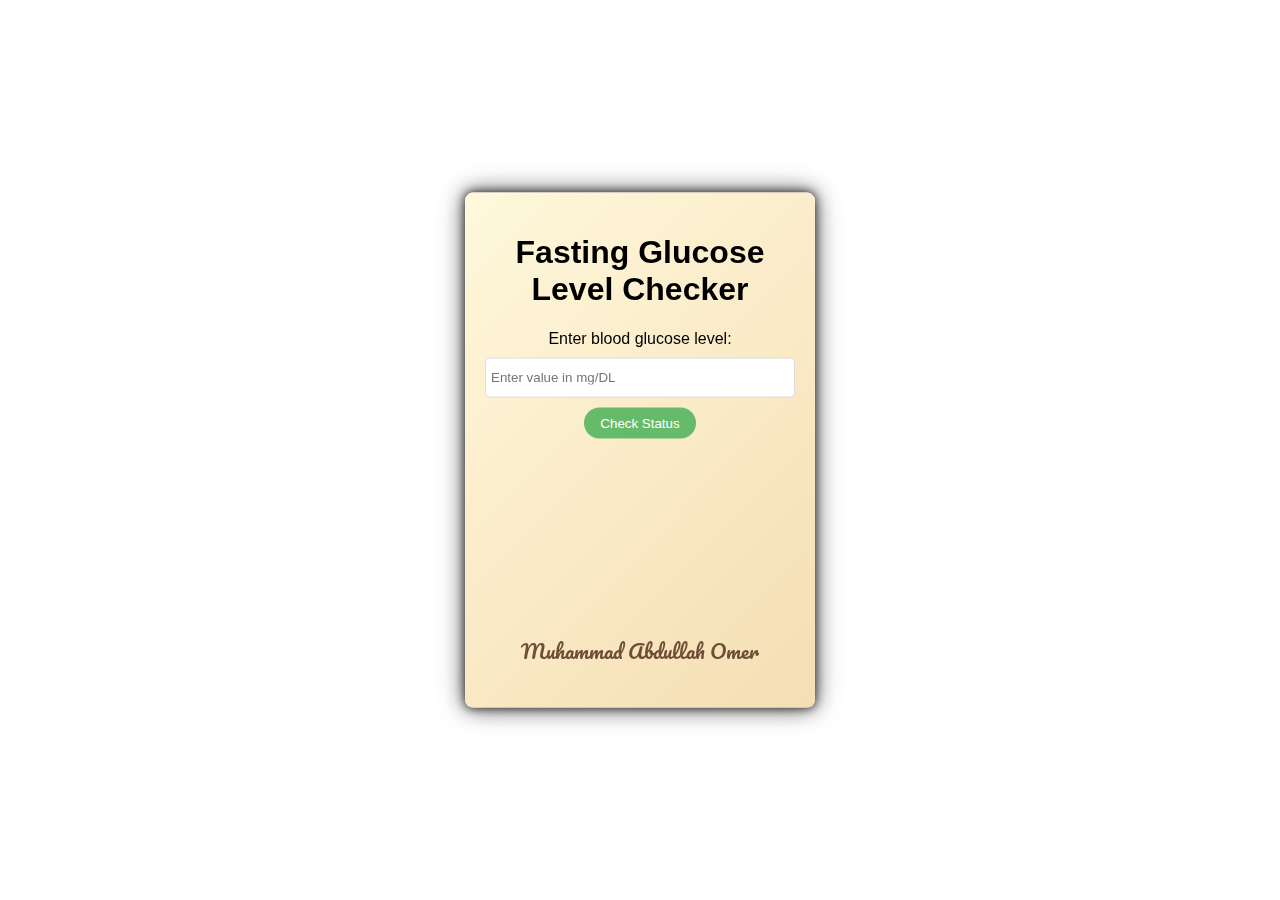
<file: index.html>
<!DOCTYPE html>
<html>
<head>
  <meta charset="UTF-8">
  <title>Fasting Glucose Level Checker</title>
  <meta name="viewport" content="width=device-width, initial-scale=1">
  <!-- Google Font for a cool-looking style -->
  <link href="https://fonts.googleapis.com/css2?family=Pacifico&display=swap" rel="stylesheet">
  <style>
    body {
      margin: 0;
      background: linear-gradient(to bottom right, #a1c4fd, #c2e9fb); /* Gradient blue background */
      font-family: Arial, sans-serif;
    }
    .box {
      position: fixed;
      top: 50%;
      left: 50%;
      transform: translate(-50%, -50%);
      /* Light golden gradient background */
      background: linear-gradient(135deg, #fff8dc, #f5deb3);
      padding: 20px;
      border-radius: 8px;
      text-align: center;
      box-shadow: 0 0 10px rgba(0,0,0,0.7),
                  0 0 20px rgba(0,0,0,0.5),
                  0 0 30px rgba(0,0,0,0.3);
      width: 350px;
      box-sizing: border-box;
    }
    canvas {
      margin-top: 20px;
    }
    input[type="number"] {
      padding: 5px;
      margin: 10px 0;
      width: 100%;
      height: 40px;
      box-sizing: border-box;
      background-color: white;
      border: 1px solid #ddd;
      border-radius: 5px;
    }
    input[type="number"]:focus {
      outline: none;
      border-color: #6F4E37;  /* Coffee color (matches your name) */
    }
    button {
      padding: 8px 16px;
      cursor: pointer;
      background-color: #66bb6a;
      color: white;
      border: none;
      border-radius: 20px;
      transition: background-color 0.3s;
    }
    button:hover:enabled {
      background-color: #43a047;
    }
    button:disabled {
      cursor: not-allowed;
    }
    .footer {
      font-family: 'Pacifico', cursive;
      font-weight: normal;
      color: #6F4E37;  /* Coffee color */
      margin-top: 20px;
      font-size: 20px;
    }
    @media (max-width: 480px) {
      .box {
        width: 90%;
      }
    }
  </style>
</head>
<body>
  <div class="box">
    <h1>Fasting Glucose Level Checker</h1>
    <label for="glucoseInput">Enter blood glucose level:</label>
    <input type="number" id="glucoseInput" step="0.1" required placeholder="Enter value in mg/DL">
    <button id="checkButton" onclick="checkGlucose()" disabled>Check Status</button>
    <canvas id="resultCanvas" width="300" height="150"></canvas>
    <p class="footer">Muhammad Abdullah Omer</p>
  </div>

  <script>
    const inputField = document.getElementById("glucoseInput");
    const checkButton = document.getElementById("checkButton");
    const canvas = document.getElementById("resultCanvas");
    const ctx = canvas.getContext("2d");

    function updateButtonState() {
      if (inputField.value.trim() === "") {
        checkButton.disabled = true;
        clearCanvas();
      } else {
        checkButton.disabled = false;
      }
    }

    inputField.addEventListener("input", updateButtonState);

    function clearCanvas() {
      ctx.clearRect(0, 0, canvas.width, canvas.height);
    }

    // Helper function to wrap text inside the canvas
    function wrapText(context, text, x, y, maxWidth, lineHeight) {
      const words = text.split(' ');
      let line = '';
      for (let i = 0; i < words.length; i++) {
        const testLine = line + words[i] + ' ';
        const metrics = context.measureText(testLine);
        const testWidth = metrics.width;
        if (testWidth > maxWidth && i > 0) {
          context.fillText(line, x, y);
          line = words[i] + ' ';
          y += lineHeight;
        } else {
          line = testLine;
        }
      }
      context.fillText(line, x, y);
    }

    function checkGlucose() {
      clearCanvas();
      
      const inputVal = inputField.value.trim();
      if (inputVal === "") return;
      
      const value = parseFloat(inputVal);
      let resultText = "";
      let color = "";

      if (isNaN(value)) {
        resultText = "Please enter a valid numerical value in mg/DL.";
        color = "maroon";
      } else if (value < 70) {
        resultText = "Your blood sugar is lower than the normal range. This may indicate hypoglycemia. Consider consulting your doctor.";
        color = "red";
      } else if (value <= 99) {
        resultText = "Your blood sugar is within the normal range. Keep up the healthy lifestyle!";
        color = "green";
      } else if (value <= 120) {
        resultText = "Your blood sugar is slightly higher than normal. You may be prediabetic. Consider consulting a healthcare professional.";
        color = "red"; // You may change this to 'orange' if desired.
      } else {
        resultText = "Your blood sugar is high. This may indicate diabetes. Please consult a healthcare professional.";
        color = "red";
      }
      
      ctx.font = "16px Arial";
      ctx.fillStyle = color;
      wrapText(ctx, resultText, 10, 30, canvas.width - 20, 22);
      
      // Update the box's shadow (glow) to match the message color
      const box = document.querySelector('.box');
      if (color === "green") {
          box.style.boxShadow = "0 0 10px rgba(0,255,0,0.7), 0 0 20px rgba(0,255,0,0.5), 0 0 30px rgba(0,255,0,0.3)";
      } else if (color === "red" || color === "maroon") {
          box.style.boxShadow = "0 0 10px rgba(255,0,0,0.7), 0 0 20px rgba(255,0,0,0.5), 0 0 30px rgba(255,0,0,0.3)";
      } else {
          box.style.boxShadow = "0 0 10px rgba(0,0,0,0.7), 0 0 20px rgba(0,0,0,0.5), 0 0 30px rgba(0,0,0,0.3)";
      }
    }
    
    inputField.addEventListener("keydown", function(e) {
      if (e.key === "Enter") {
        checkGlucose();
      }
    });
  </script>
</body>
</html>
</file>
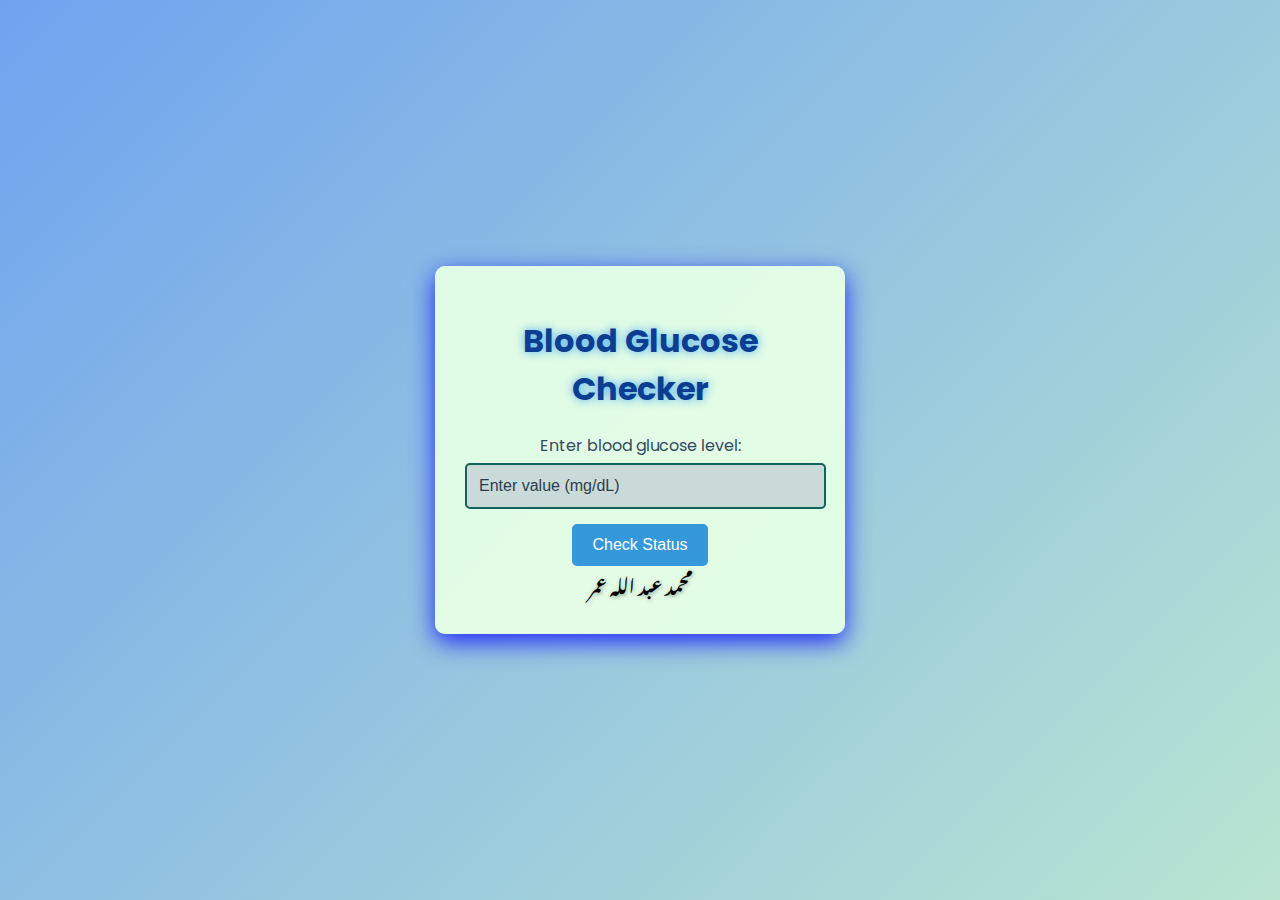
<file: AbdullahWebTool.html>
<!DOCTYPE html>
<html lang="en">
<head>
  <meta charset="UTF-8">
  <meta name="viewport" content="width=device-width, initial-scale=1.0">
  <title>Blood Glucose Checker</title>
  <style>
    @import url('https://fonts.googleapis.com/css2?family=Poppins:wght@300;400;600&display=swap');
    @import url('https://fonts.googleapis.com/css2?family=Noto+Nastaliq+Urdu&display=swap');

    body {
      margin: 0;
      padding: 0;
      height: 100vh;
      display: flex;
      justify-content: center;
      align-items: center;
      background: linear-gradient(135deg, #6fa3ef, #b9e5d1);
      font-family: 'Poppins', sans-serif;
    }

    .container {
      background: rgba(230, 255, 230, 0.95); /* Light Green */
      padding: 30px;
      border-radius: 10px;
      text-align: center;
      /* Default shadow: glowy blue */
      box-shadow: 0 8px 25px rgba(0,0,255,0.8);
      width: 350px;
      position: relative;
      padding-bottom: 50px;
    }

    h1 {
      color: #0B3D91;
      margin-bottom: 20px;
      text-shadow: 0px 0px 10px rgba(33, 150, 243, 0.8);
    }

    label {
      font-size: 16px;
      color: #34495E;
      display: block;
      margin-bottom: 5px;
    }

    input {
      width: 95%;
      padding: 12px;
      border: 2px solid #106459;
      background: #c9dad8;
      border-radius: 5px;
      font-size: 16px;
      color: #2C3E50;
      outline: none;
      display: block;
      margin: 0 auto 15px auto;
      transition: 0.3s;
    }

    input:focus {
      border-color: #04704c;
      background: #8fdfd2;
    }

    /* Placeholder styling using a CSS variable */
    #glucose-level::placeholder {
      color: var(--placeholder-color, #2C3E50);
    }

    button {
      background-color: #3498DB;
      color: white;
      border: none;
      padding: 12px 20px;
      font-size: 16px;
      cursor: pointer;
      border-radius: 5px;
      transition: background 0.3s, transform 0.2s;
      display: block;
      margin: 0 auto;
    }

    button:hover {
      background-color: #2980B9;
      transform: scale(1.05);
    }

    p {
      font-size: 18px;
      font-weight: bold;
      margin-top: 15px;
    }

    .urdu-name {
      font-family: 'Noto Nastaliq Urdu', serif;
      font-size: 18px;
      color: black;
      position: absolute;
      bottom: 10px;
      left: 50%;
      transform: translateX(-50%);
      text-shadow: 1px 1px 4px rgba(0, 0, 0, 0.3);
      font-weight: bold;
      width: 100%;
    }

    /* Added: Style the spinner arrows to a faded brown color */
    input[type="number"]::-webkit-inner-spin-button,
    input[type="number"]::-webkit-outer-spin-button {
      filter: brightness(0.9) sepia(0.5) hue-rotate(20deg) saturate(80%);
    }
  </style>
</head>
<body>
  <div class="container">
    <h1>Blood Glucose Checker</h1>
    <label for="glucose-level">Enter blood glucose level:</label>
    <input type="number" id="glucose-level" placeholder="Enter value (mg/dL)" required>
    <button id="check-status-btn" onclick="checkGlucose(); playClickSound();" disabled>Check Status</button>
    <p id="result"></p>

    <p class="urdu-name">محمد عبد اللہ عمر</p>

    <!-- Soft Click Sound -->
    <audio id="click-sound" preload="auto">
      <source src="https://www.fesliyanstudios.com/play-mp3/387" type="audio/mp3">
    </audio>

    <!-- Typing Sound -->
    <audio id="typing-sound" preload="auto">
      <source src="https://www.soundjay.com/keyboard/sounds/keyboard-1.mp3" type="audio/mp3">
    </audio>
  </div>

  <script>
    let sound = document.getElementById("click-sound");
    let inputField = document.getElementById("glucose-level");
    let container = document.querySelector(".container");

    // Function to check glucose level when the button is clicked
    function checkGlucose() {
      let glucoseLevel = inputField.value;
      let result = document.getElementById("result");

      if (glucoseLevel === "" || isNaN(glucoseLevel) || glucoseLevel < 0) {
        result.textContent = "";
        container.style.boxShadow = "0 8px 25px rgba(0,0,255,0.8)"; // Default: glowy blue
        inputField.style.setProperty("--placeholder-color", "#2C3E50"); // Default placeholder color
        return;
      }

      glucoseLevel = parseFloat(glucoseLevel);

      if (glucoseLevel < 40) {
        result.textContent = `⚠️ ${glucoseLevel} mg/dL - Very Low! Seek immediate help.`;
        result.style.color = "blue";
        container.style.boxShadow = "0 8px 25px rgba(255,0,0,0.8)"; // Bad: red
        inputField.style.setProperty("--placeholder-color", "red");
      } else if (glucoseLevel >= 40 && glucoseLevel < 70) {
        result.textContent = `⚠️ ${glucoseLevel} mg/dL - Low blood sugar! Eat something & monitor closely.`;
        result.style.color = "blue";
        container.style.boxShadow = "0 8px 25px rgba(255,0,0,0.8)"; // Bad: red
        inputField.style.setProperty("--placeholder-color", "red");
      } else if (glucoseLevel >= 70 && glucoseLevel < 100) {
        result.textContent = `✅ ${glucoseLevel} mg/dL - Normal blood sugar level.`;
        result.style.color = "green";
        container.style.boxShadow = "0 8px 25px rgba(0,255,0,1)"; // Good: green
        inputField.style.setProperty("--placeholder-color", "green");
      } else if (glucoseLevel >= 100 && glucoseLevel <= 125) {
        result.textContent = `⚠️ ${glucoseLevel} mg/dL - Prediabetes detected! Consider lifestyle changes.`;
        result.style.color = "orange";
        container.style.boxShadow = "0 8px 25px rgba(255,0,0,0.8)"; // Bad: red
        inputField.style.setProperty("--placeholder-color", "red");
      } else {
        result.textContent = `❌ ${glucoseLevel} mg/dL - Diabetes detected! Consult a doctor immediately.`;
        result.style.color = "red";
        container.style.boxShadow = "0 8px 25px rgba(255,0,0,0.8)"; // Bad: red
        inputField.style.setProperty("--placeholder-color", "red");
      }
    }

    // Function to play the click sound immediately without delay
    function playClickSound() {
      let glucoseLevel = inputField.value;
      if (glucoseLevel.trim() === "") return; // Don't play if input is empty
      sound.currentTime = 0;
      sound.play();
    }

    // Event listener to enable/disable the button based on input and clear result,
    // also sets default container shadow and placeholder color when input is empty
    inputField.addEventListener("input", function() {
      let glucoseLevel = inputField.value;
      let button = document.getElementById("check-status-btn");
      if (glucoseLevel.trim() === "") {
        button.disabled = true;
        document.getElementById("result").textContent = "";
        container.style.boxShadow = "0 8px 25px rgba(0,0,255,0.8)";
        inputField.style.setProperty("--placeholder-color", "#2C3E50");
      } else {
        button.disabled = false;
        document.getElementById("result").textContent = "";
      }
    });

    // Event listener to play typing sound on every keystroke in the input field
    inputField.addEventListener("input", function() {
      let typingSound = document.getElementById("typing-sound");
      typingSound.currentTime = 0;
      typingSound.play();
    });

    // Allow the user to press Enter to check glucose level
    inputField.addEventListener("keypress", function(event) {
      if (event.key === "Enter") {
        checkGlucose();
        playClickSound();
      }
    });
  </script>
</body>
</html>
</file>
